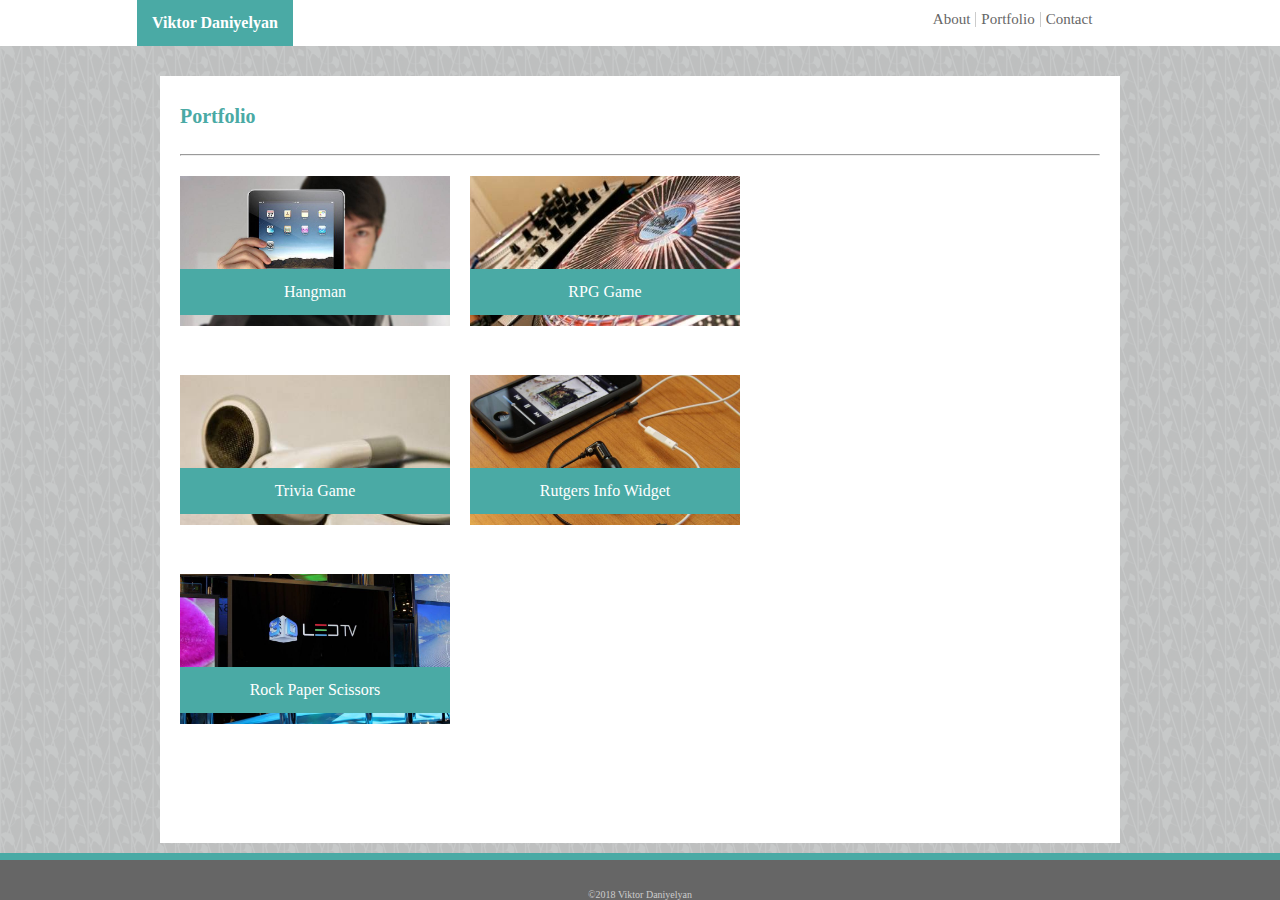
<file: portfolio.html>
<!DOCTYPE html>
<html>
<html lang="en-us">    
<head>

    <!-- Document's character set. -->
    <meta charset="utf-8"/>
    <meta name="viewport" content="width=device-width, initial-scale=1.0">
    <title>Viktor Daniyelyan | Portfolio</title>

    <!-- Linking CSS to our HTML. -->
    <link rel="stylesheet" href="assets/css/style.css">
    <link rel="stylesheet" href="assets/css/reset.css">

</head>
<body>
    <!-- Header of the page-->
    <header>
            <div class="hat">
                <div class="name">
                    <div class="logo">Viktor Daniyelyan</div>
                </div>
                <nav class="apc">
                       <ul>
                          <li><a href="index.html">About</a></li>
                          <li><a class="border" href="#" >Portfolio</a></li>
                          <li><a href="contact.html">Contact</a></li>
                      </ul>
                </nav>
    
            </div> <!--Closing div tag for our "hat". -->
    </header>

    <div class="container">
            <!--Main info.-->
            <div class="main">
                <h1 class="title_page">Portfolio</h1>
                <!--That line-->
                <hr>
                <ul class="portfolio">
                    <!-- Photo-boxes -->
                    <li>
                        <a href="#">
                             <img src="assets/images/hangman.jpg" alt="Hangman image">
                             <h3 class="box_name">Hangman</h3>
                        </a>
                    </li>

                    <li>
                        <a href="#">
                             <img src="assets/images/RPG.jpg" alt="RPG Game image">
                             <h3 class="box_name">RPG Game</h3>
                        </a>
                    </li>

                    <li>
                        <a href="#">
                             <img src="assets/images/trivia.jpg" alt="Trivia Game image">
                             <h3 class="box_name">Trivia Game</h3>
                        </a>
                    </li>

                    <li>
                        <a href="#">
                             <img src="assets/images/rutger.jpg" alt="Rutgers Info Widget image">
                             <h3 class="box_name">Rutgers Info Widget</h3>
                        </a>
                    </li>

                    <li>
                        <a href="#">
                             <img src="assets/images/rock.jpg" alt="Rock Paper Scissors image">
                             <h3 class="box_name">Rock Paper Scissors</h3>
                        </a>
                    </li>

                </ul>

                <div class="clearfix"></div>

            </div>
    </div>
    
    <!--Copy sign-->
    <footer class="footer">&copy;2018 Viktor Daniyelyan</footer>

</body>
</html>
</file>
<file: assets/css/style.css>
body {
    background-image: url(../images/wild.png);
}

/* making the photo smaller */

.VD {
    width: 200px;
    float: left;
    padding-right: 20px;
    padding-left: 20px;
}


.container {
    width: 960px;
    margin: 0 auto;
}

/* Navigation bar and logo */
.hat {
    overflow: hidden;
    background-color: #ffffff;
    border-bottom: 1px;
    border-color: #cccccc;
}

.hat a{
    float: left;
    color: #666666;
    text-align: center;
    font-size: 15px;
    margin-top:12px;
    text-decoration: none;
}

.hat a:hover {
    color:#4aaaa5;
} 

/* to crteate vertical lines in navbar */
.border {
    border-left: 1px solid #cccccc;
    border-right: 1px solid #cccccc;
    padding-left:5px;
    padding-right:5px;
    margin-left:5px;
    margin-right: 5px;
}


.logo {
    color:white;
    padding: 15px 15px;
    background-color: #4aaaa5;
    float: left;
    margin-left: 137px;
    margin-right: 640px;
    font-weight: bold;
}

/* main content */
.main {
    background-color: #ffffff;
    padding-top: 30px;
    padding-bottom: 70px;
    margin-top: 30px;
}

.par {
    font-size: 15px;
    font-family: Arial, Helvetica, sans-serif;
    line-height: 1.6;
    padding-left: 20px;
    padding-right: 20px;
}

.title_page {
    color: #4aaaa5;
    padding-left: 20px;
    font-family: Georgia, 'Times New Roman', Times, serif;
    font-weight: bold;
    font-size: 20px;
    padding-bottom: 20px;
}

/* that line!!! */
hr {
    margin-bottom: 20px;
    margin-left: 20px;
    margin-right: 20px;
}

/* sticky footer */
.footer {
    position: fixed;
    left: 0;
    bottom: 0;
    width: 100%;
    background-color: #666666;
    color: #cccccc;
    text-align: center;
    padding-top: 30px;
    font-size: 10px;
    border-top: 7px solid #4aaaa5;   
}

/* porfolio */
.portfolio li {
    padding-left: 20px;
    position: relative;
    float: left;
    width: 270px;
    min-height:150px;

}  
.portfolio li img {
    width: 100%;
    height: 150px;
}

.portfolio {
    width: 66%;
}
    /* tag names on the photos */
.box_name {
	position: relative;
	top: -60px;
	text-align: center;
	background-color: #4aaaa5;
	padding: 15px;
	color: #ffffff;
    z-index: 1000;
}

/* getting rid of link-lines */
.portfolio a{
    text-decoration: none;
}

.portfolio a:hover {
    color:hotpink;
} 

  /*contact page  */
.contact {
    width: 80%;
    padding-left: 20px;
    padding-right: 20px;
}
.contact label {
	display: block;
	padding-bottom: 5px;
}
.contact input, .contact textarea {
	width: 100%;
	border: 1px solid #cccccc;
	margin-bottom: 10px;
	padding: 5px;
    font-size: 13px;
    resize: vertical;
}

.submit {
    color:white;
    background-color: #4aaaa5;
    padding: 7px;
    width: 80px;

}

/* to make white bacground extend */
.clearfix:after {
    content: "";
    display: table;
    clear: both;
  }


  @media screen and (max-width:980px) {
    .logo {
        margin: 0 2%;
        width: 15%;
    }

    .apc {
        float: right;
        margin: 0 2%;
    }

    .portfolio li {
        width: 45%;
    }


    li {
        display: inline;
    }
    .container {
        width: 70%;
    }
    .column {
        flex: 50%;
        max-width: 50%;
      }

  }

  @media screen and (max-width:768px) {
      .logo {
          margin: 0 2%;
          width: 20%;
      }

      .apc {
          float: right;
          margin: 0 2%;
      }
      .portfolio li {
          width: 45%;
      }


      li {
          display: inline;
      }

      .container {
          width: 95%;
      }
     

    
      /* NNED TO make two columns photos in portfolio */
  }

  @media only screen and (max-width: 640px) {
    
    /* all html */
    
    .hat {
        position: static;
        width: 100%;   
    }

    .hat a{
        float: none;

    }

    .logo {
        margin: 0;
        width: 100%;
        text-align: center;
        float: none;
    }
    
    .container {
        width: 90%;
        margin: 0 5%;
    }

    li {
        display: inline;
        /* margin: 5px 0; */
    }

    .portfolio li {
        width: 70%;
        margin-left: 30%;
    }

    .portfolio li img {
        height: 200px;
    }


   .apc {
       width: 100%;
       text-align: center;
       margin: 5px 0;
   }
</file>
